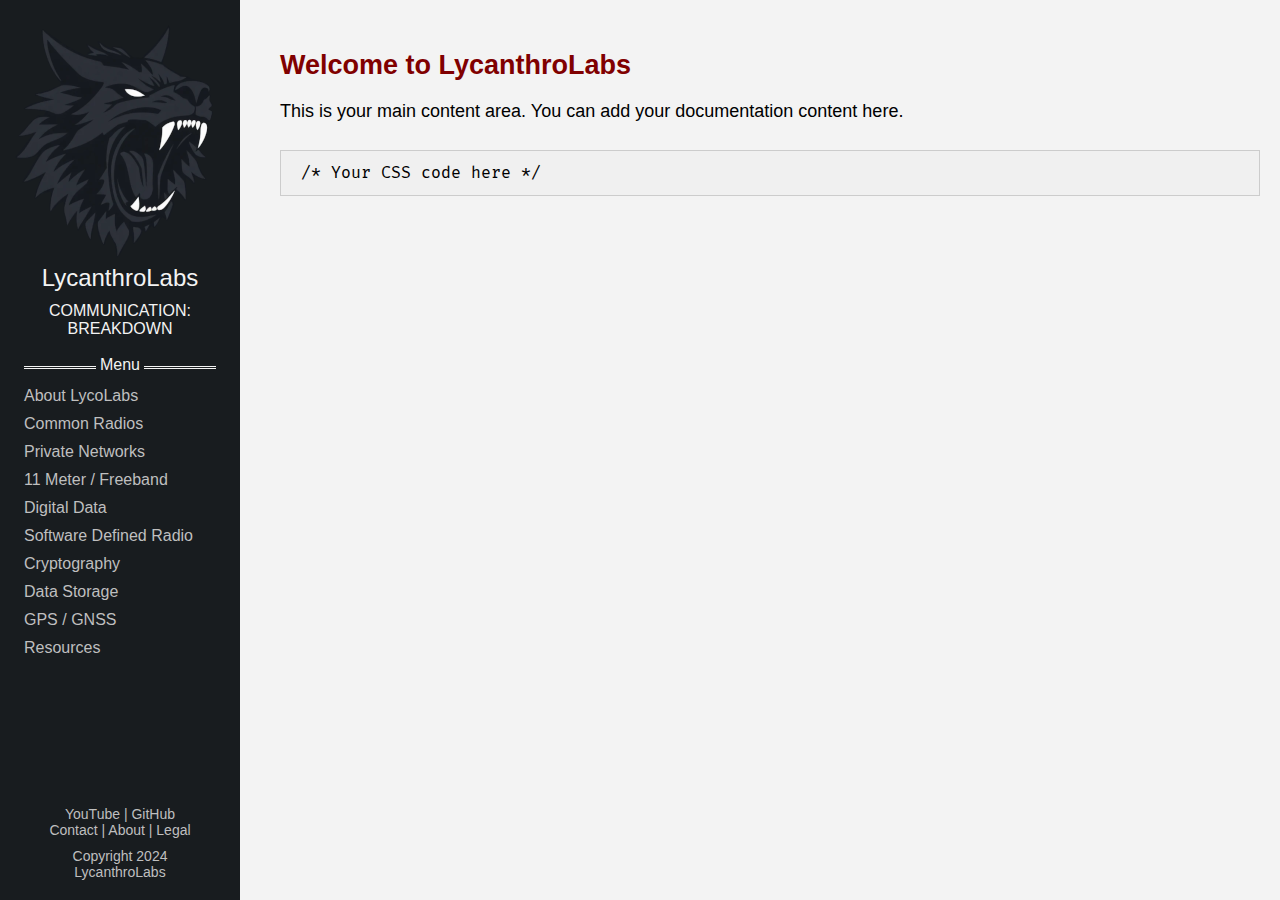
<file: index.html>
<!DOCTYPE html>
<html lang="en">
<head>
    <meta charset="UTF-8">
    <meta name="viewport" content="width=device-width, initial-scale=1.0">
    <title>LycanthroLabs : Data Storage</title>
    <link rel="icon" type="image/png" href="./images/teeth.png" />
    <link rel="stylesheet" href="styles.css">

</head>
<body>
    <aside>
        <nav>
        <img src="images/TopLogo.png" width="220" height="240" alt="">
        <div class="banner">LycanthroLabs</div>
        <div class="banner_small">COMMUNICATION:<br>BREAKDOWN</div>
        <hr>
            <ul>
                <li><a href="about.html">About LycoLabs</a></li>
                <li><a href="cots_radios.html">Common Radios</a></li>
                <li><a href="private_net.html">Private Networks</a></li>
                <li><a href="freeband.html">11 Meter / Freeband</a></li>
                <li><a href="digital_data.html">Digital Data</a></li>
                <li><a href="sdr.html">Software Defined Radio</a></li>
                <li><a href="cryptography.html">Cryptography</a></li>
                <li><a href="data_storage.html">Data Storage</a></li>
                <li><a href="gps_gnss.html">GPS / GNSS</a></li>
                <li><a href="resources.html">Resources</a></li>
            </ul>
        </nav>
        <footer>
			<a href="https://www.youtube.com/@LycanthroLabs">YouTube</a> | <a href="https://github.com/LycoLabs">GitHub</a><br />
            <a href="contact.html">Contact</a> | <a href="about_dmr.html">About</a> | <a href="legal.html">Legal</a>
            <p>Copyright 2024<br>LycanthroLabs</p>
        </footer>
    </aside>
    <main>
        <h2>Welcome to LycanthroLabs</h2>
        <p>This is your main content area. You can add your documentation content here.</p>
        <pre><code class="language-css"> /* Your CSS code here */ </code></pre>
    </main>
</body>
</html>
</file>
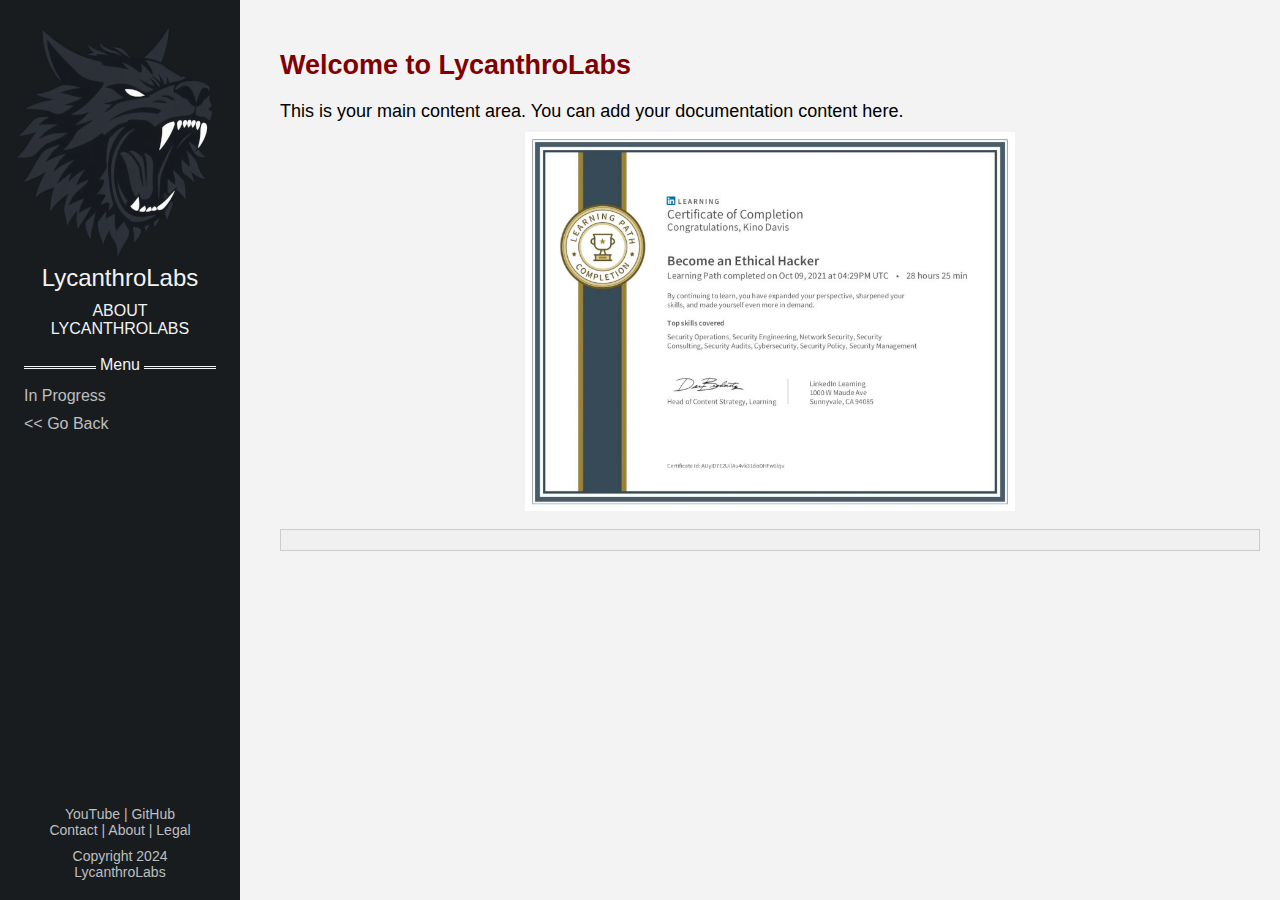
<file: about.html>
<!DOCTYPE html>
<html lang="en">
<head>
    <meta charset="UTF-8">
    <meta name="viewport" content="width=device-width, initial-scale=1.0">
    <title>LycanthroLabs: About</title>
    <link rel="icon" type="image/png" href="./images/teeth.png" />
    <link rel="stylesheet" href="styles.css">

</head>
<body>
    <aside>
        <nav>
        <a href="index.html">
            <img src="images/TopLogo.png" width="220" height="240" alt="">
        </a>
        <div class="banner">LycanthroLabs</div>
        <div class="banner_small">ABOUT<br>LYCANTHROLABS</div>
        <hr>
            <ul>
                <li><a href="#">In Progress</a></li>
                <li><a href="index.html"><< Go Back</a></li>
            </ul>
        </nav>
        <footer>
			<a href="https://www.youtube.com/@LycanthroLabs">YouTube</a> | <a href="https://github.com/LycoLabs">GitHub</a><br />
            <a href="contact.html">Contact</a> | <a href="about_dmr.html">About</a> | <a href="legal.html">Legal</a>
            <p>Copyright 2024<br>LycanthroLabs</p>
        </footer>
    </aside>
    <main>
        <h2>Welcome to LycanthroLabs</h2>
        <p>This is your main content area. You can add your documentation content here.</p>
        <img src="images/linkedinHacker.jpg" alt="LinkedIn Ethical Hacker Certificate" class="center">
        <pre><code></code></pre>
    </main>
</body>
</html>
</file>
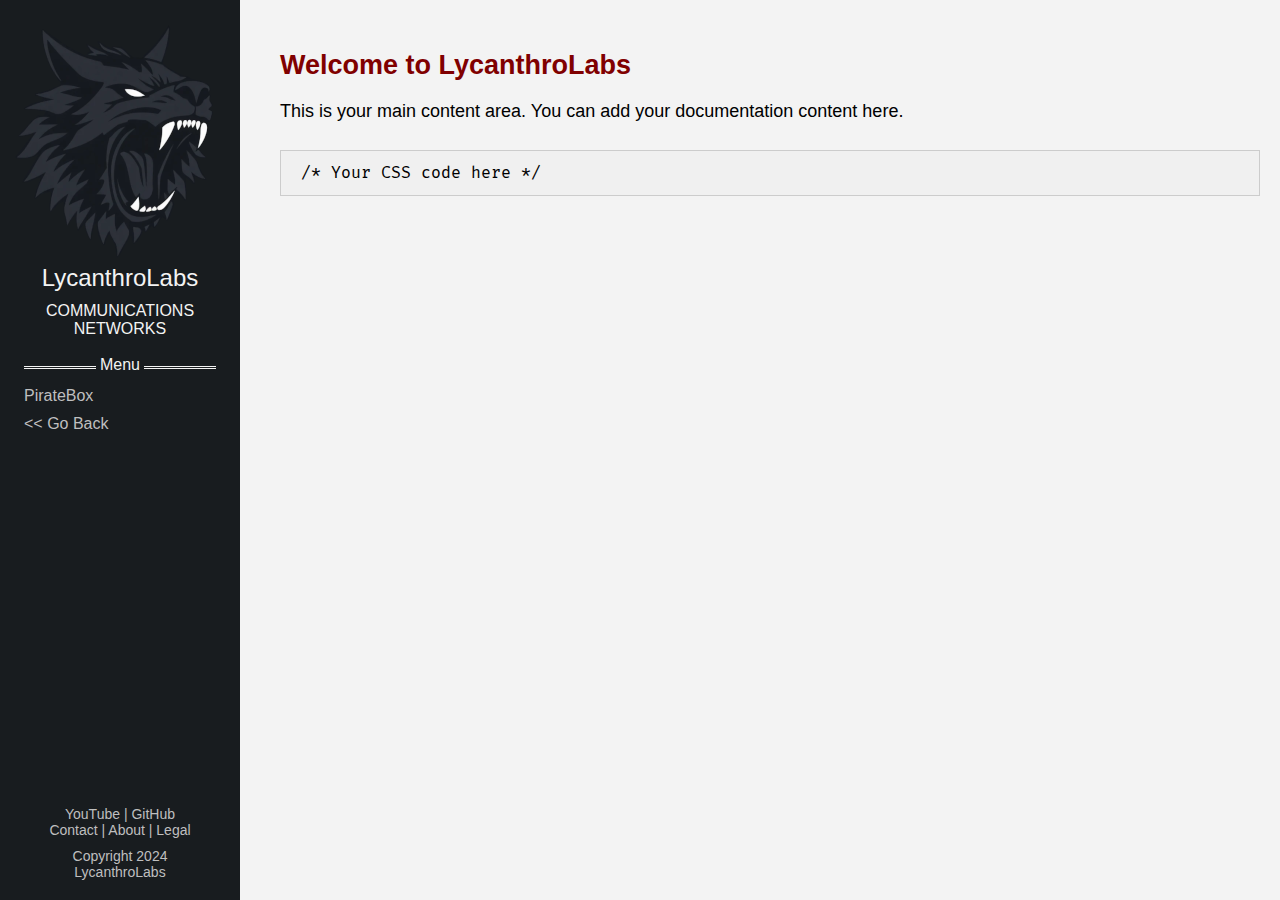
<file: comms_net.html>
<!DOCTYPE html>
<html lang="en">
<head>
    <meta charset="UTF-8">
    <meta name="viewport" content="width=device-width, initial-scale=1.0">
    <title>LycanthroLabs: Comms Networks</title>
    <link rel="icon" type="image/png" href="./images/teeth.png" />
    <link rel="stylesheet" href="styles.css">

</head>
<body>
    <aside>
        <nav>
        <a href="index.html">
            <img src="images/TopLogo.png" width="220" height="240" alt="">
        </a>
        <div class="banner">LycanthroLabs</div>
        <div class="banner_small">COMMUNICATIONS<br>NETWORKS</div>
        <hr>
            <ul>
                <li><a href="#">PirateBox</a></li>
                <li><a href="index.html"><< Go Back</a></li>
            </ul>
        </nav>
        <footer>
			<a href="https://www.youtube.com/@LycanthroLabs">YouTube</a> | <a href="https://github.com/LycoLabs">GitHub</a><br />
            <a href="contact.html">Contact</a> | <a href="about_dmr.html">About</a> | <a href="legal.html">Legal</a>
            <p>Copyright 2024<br>LycanthroLabs</p>
        </footer>
    </aside>
    <main>
        <h2>Welcome to LycanthroLabs</h2>
        <p>This is your main content area. You can add your documentation content here.</p>
        <pre><code class="language-css"> /* Your CSS code here */ </code></pre>
    </main>
</body>
</html>
</file>
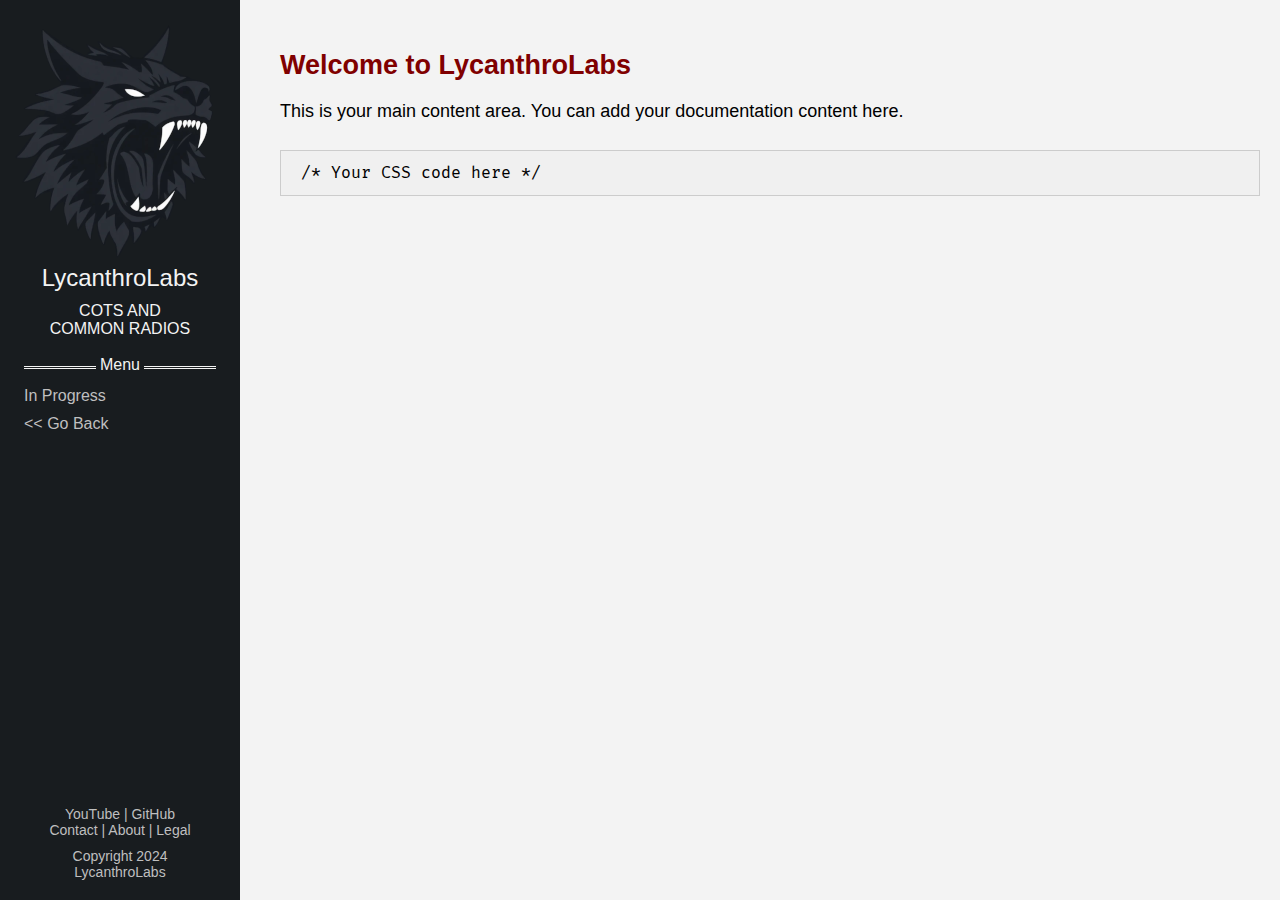
<file: cots_radios.html>
<!DOCTYPE html>
<html lang="en">
<head>
    <meta charset="UTF-8">
    <meta name="viewport" content="width=device-width, initial-scale=1.0">
    <title>LycanthroLabs: COTS Radios</title>
    <link rel="icon" type="image/png" href="./images/teeth.png" />
    <link rel="stylesheet" href="styles.css">

</head>
<body>
    <aside>
        <nav>
        <a href="index.html">
            <img src="images/TopLogo.png" width="220" height="240" alt="">
        </a>
        <div class="banner">LycanthroLabs</div>
        <div class="banner_small">COTS AND<br>COMMON RADIOS</div>
        <hr>
            <ul>
                <li><a href="#">In Progress</a></li>
                <li><a href="index.html"><< Go Back</a></li>
            </ul>
        </nav>
        <footer>
			<a href="https://www.youtube.com/@LycanthroLabs">YouTube</a> | <a href="https://github.com/LycoLabs">GitHub</a><br />
            <a href="contact.html">Contact</a> | <a href="about_dmr.html">About</a> | <a href="legal.html">Legal</a>
            <p>Copyright 2024<br>LycanthroLabs</p>
        </footer>
    </aside>
    <main>
        <h2>Welcome to LycanthroLabs</h2>
        <p>This is your main content area. You can add your documentation content here.</p>
        <pre><code class="language-css"> /* Your CSS code here */ </code></pre>
    </main>
</body>
</html>
</file>
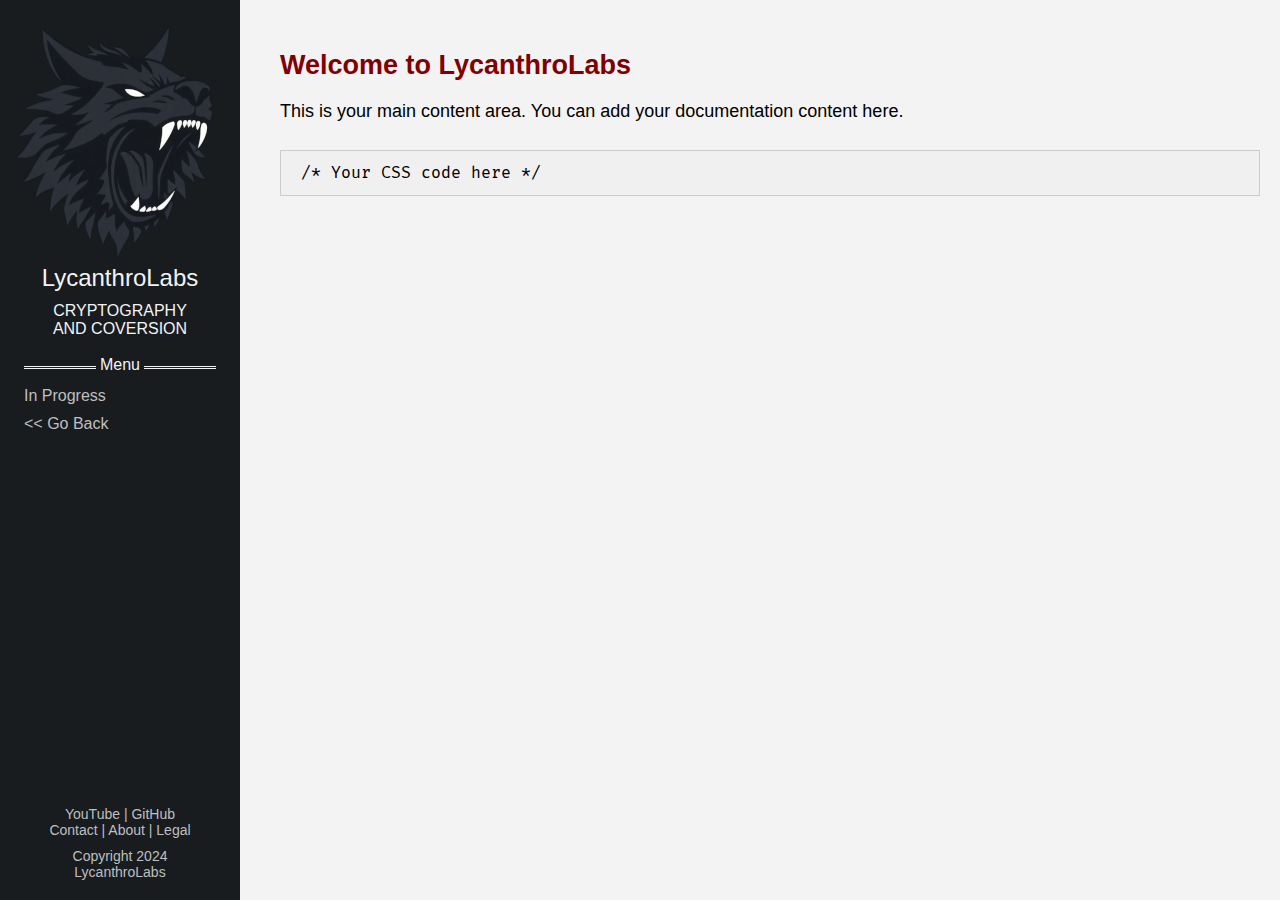
<file: cryptography.html>
<!DOCTYPE html>
<html lang="en">
<head>
    <meta charset="UTF-8">
    <meta name="viewport" content="width=device-width, initial-scale=1.0">
    <title>LycanthroLabs: Crypto and Coversion</title>
    <link rel="icon" type="image/png" href="./images/teeth.png" />
    <link rel="stylesheet" href="styles.css">

</head>
<body>
    <aside>
        <nav>
        <a href="index.html">
            <img src="images/TopLogo.png" width="220" height="240" alt="">
        </a>
        <div class="banner">LycanthroLabs</div>
        <div class="banner_small">CRYPTOGRAPHY<br>AND COVERSION</div>
        <hr>
            <ul>
                <li><a href="#">In Progress</a></li>
                <li><a href="index.html"><< Go Back</a></li>
            </ul>
        </nav>
        <footer>
			<a href="https://www.youtube.com/@LycanthroLabs">YouTube</a> | <a href="https://github.com/LycoLabs">GitHub</a><br />
            <a href="contact.html">Contact</a> | <a href="about_dmr.html">About</a> | <a href="legal.html">Legal</a>
            <p>Copyright 2024<br>LycanthroLabs</p>
        </footer>
    </aside>
    <main>
        <h2>Welcome to LycanthroLabs</h2>
        <p>This is your main content area. You can add your documentation content here.</p>
        <pre><code class="language-css"> /* Your CSS code here */ </code></pre>
    </main>
</body>
</html>
</file>
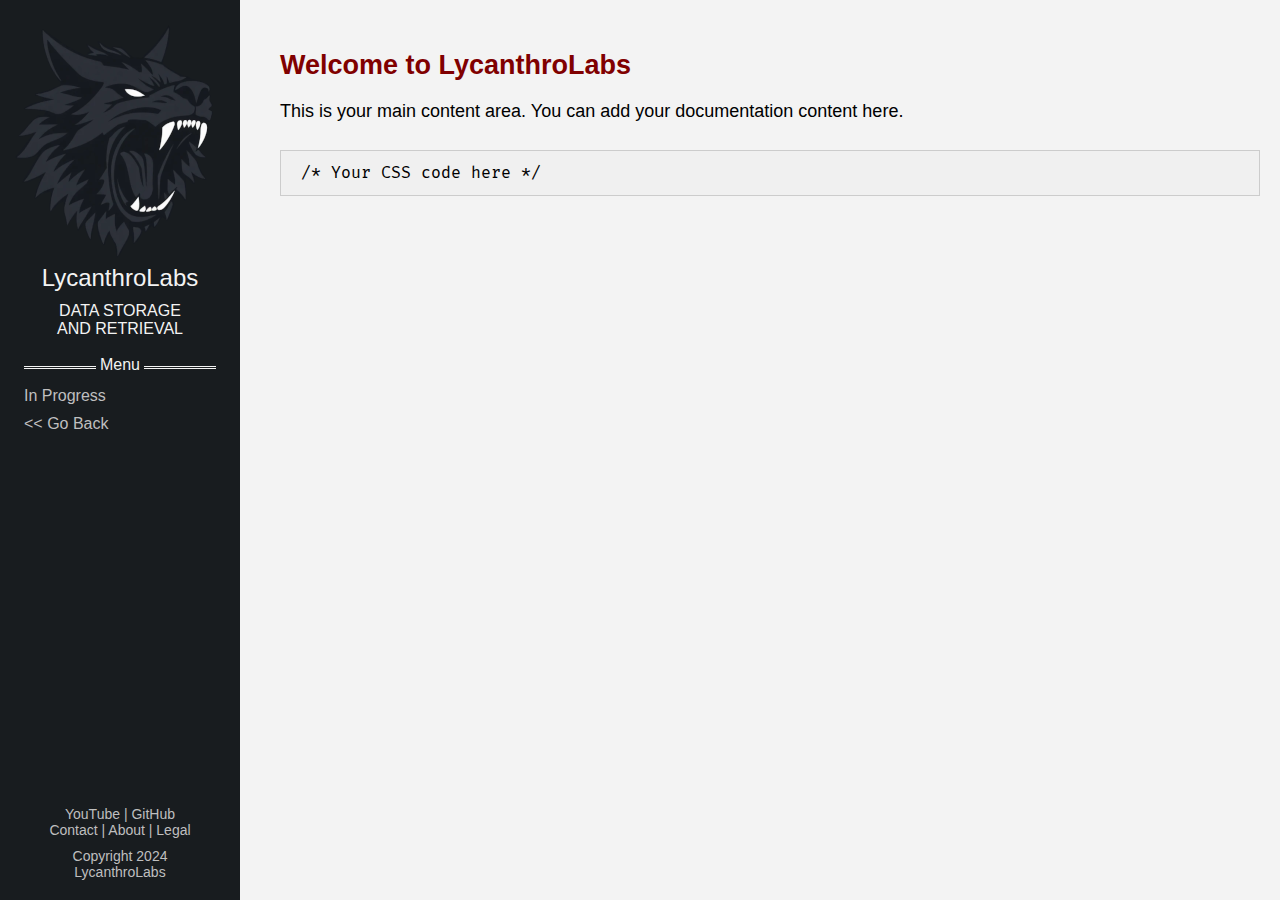
<file: data_storage.html>
<!DOCTYPE html>
<html lang="en">
<head>
    <meta charset="UTF-8">
    <meta name="viewport" content="width=device-width, initial-scale=1.0">
    <title>LycanthroLabs: Data Storage</title>
    <link rel="icon" type="image/png" href="./images/teeth.png" />
    <link rel="stylesheet" href="styles.css">

</head>
<body>
    <aside>
        <nav>
        <a href="index.html">
            <img src="images/TopLogo.png" width="220" height="240" alt="">
        </a>
        <div class="banner">LycanthroLabs</div>
        <div class="banner_small">DATA STORAGE<br>AND RETRIEVAL</div>
        <hr>
            <ul>
                <li><a href="#">In Progress</a></li>
                <li><a href="index.html"><< Go Back</a></li>
            </ul>
        </nav>
        <footer>
			<a href="https://www.youtube.com/@LycanthroLabs">YouTube</a> | <a href="https://github.com/LycoLabs">GitHub</a><br />
            <a href="contact.html">Contact</a> | <a href="about_dmr.html">About</a> | <a href="legal.html">Legal</a>
            <p>Copyright 2024<br>LycanthroLabs</p>
        </footer>
    </aside>
    <main>
        <h2>Welcome to LycanthroLabs</h2>
        <p>This is your main content area. You can add your documentation content here.</p>
        <pre><code class="language-css"> /* Your CSS code here */ </code></pre>
    </main>
</body>
</html>
</file>
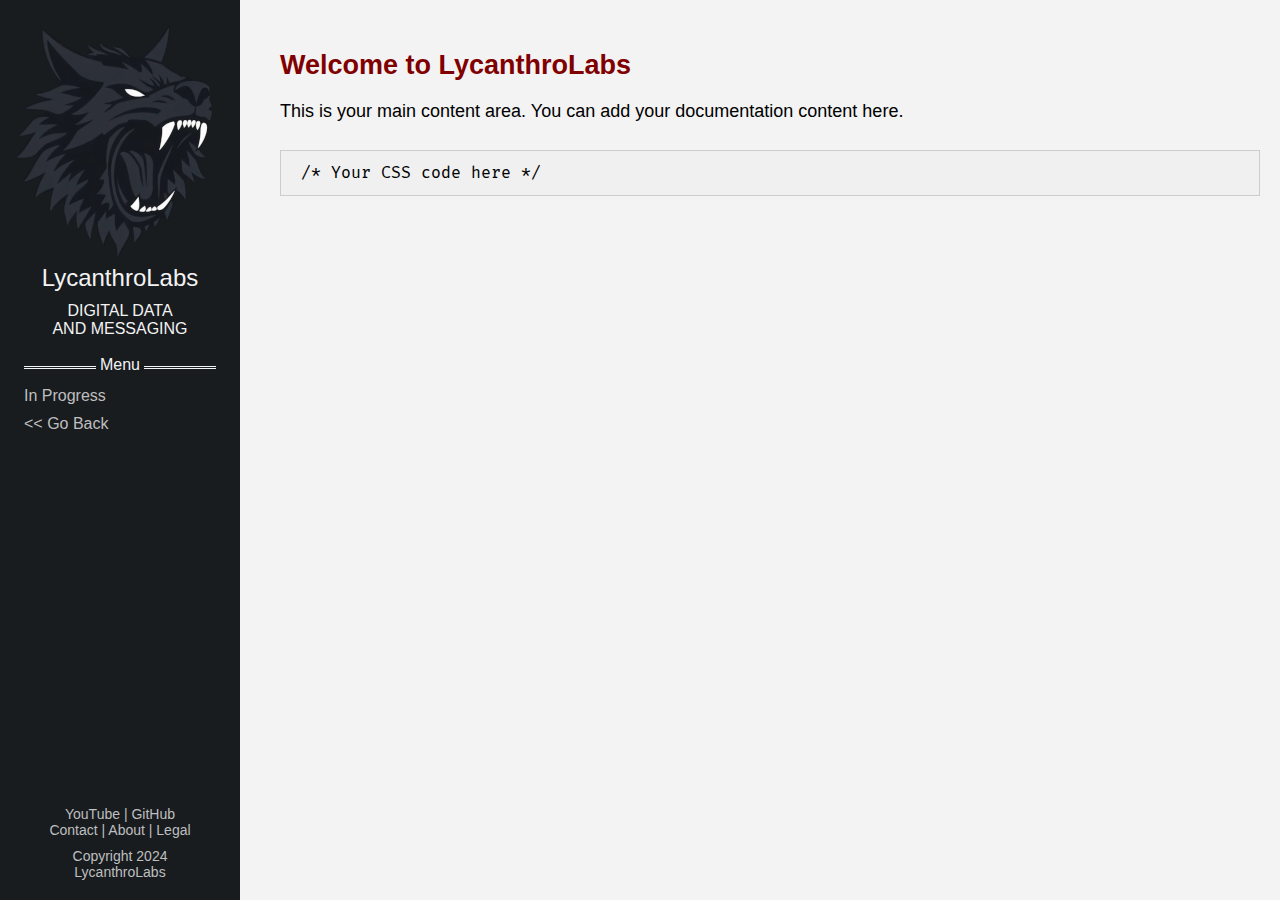
<file: digital_data.html>
<!DOCTYPE html>
<html lang="en">
<head>
    <meta charset="UTF-8">
    <meta name="viewport" content="width=device-width, initial-scale=1.0">
    <title>LycanthroLabs: Digital Data</title>
    <link rel="icon" type="image/png" href="./images/teeth.png" />
    <link rel="stylesheet" href="styles.css">

</head>
<body>
    <aside>
        <nav>
        <a href="index.html">
            <img src="images/TopLogo.png" width="220" height="240" alt="">
        </a>
        <div class="banner">LycanthroLabs</div>
        <div class="banner_small">DIGITAL DATA<br>AND MESSAGING</div>
        <hr>
            <ul>
                <li><a href="#">In Progress</a></li>
                <li><a href="index.html"><< Go Back</a></li>
            </ul>
        </nav>
        <footer>
			<a href="https://www.youtube.com/@LycanthroLabs">YouTube</a> | <a href="https://github.com/LycoLabs">GitHub</a><br />
            <a href="contact.html">Contact</a> | <a href="about_dmr.html">About</a> | <a href="legal.html">Legal</a>
            <p>Copyright 2024<br>LycanthroLabs</p>
        </footer>
    </aside>
    <main>
        <h2>Welcome to LycanthroLabs</h2>
        <p>This is your main content area. You can add your documentation content here.</p>
        <pre><code class="language-css"> /* Your CSS code here */ </code></pre>
    </main>
</body>
</html>
</file>
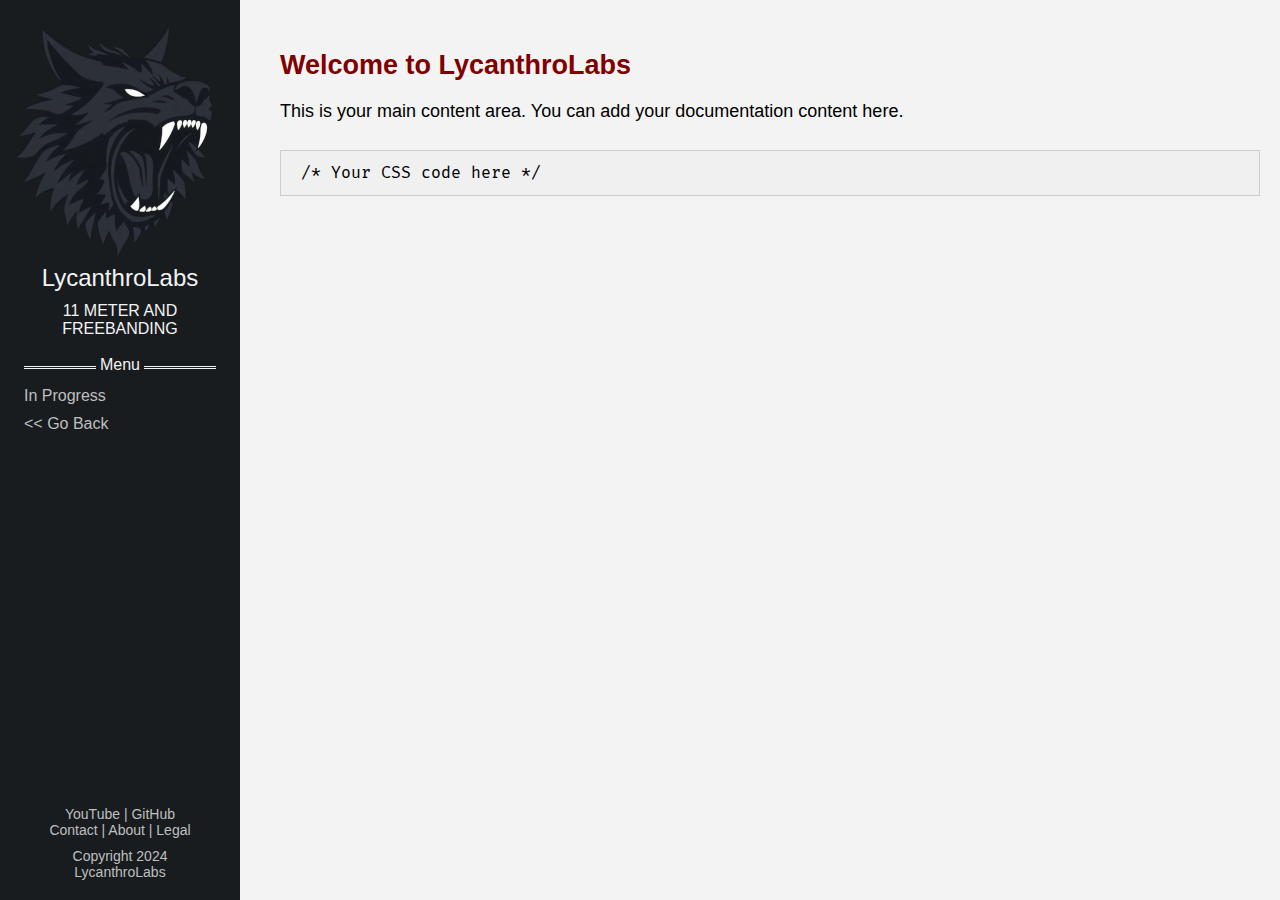
<file: freeband.html>
<!DOCTYPE html>
<html lang="en">
<head>
    <meta charset="UTF-8">
    <meta name="viewport" content="width=device-width, initial-scale=1.0">
    <title>LycanthroLabs: Freebanding</title>
    <link rel="icon" type="image/png" href="./images/teeth.png" />
    <link rel="stylesheet" href="styles.css">

</head>
<body>
    <aside>
        <nav>
        <a href="index.html">
            <img src="images/TopLogo.png" width="220" height="240" alt="">
        </a>
        <div class="banner">LycanthroLabs</div>
        <div class="banner_small">11 METER AND<br>FREEBANDING</div>
        <hr>
            <ul>
                <li><a href="#">In Progress</a></li>
                <li><a href="index.html"><< Go Back</a></li>
            </ul>
        </nav>
        <footer>
			<a href="https://www.youtube.com/@LycanthroLabs">YouTube</a> | <a href="https://github.com/LycoLabs">GitHub</a><br />
            <a href="contact.html">Contact</a> | <a href="about_dmr.html">About</a> | <a href="legal.html">Legal</a>
            <p>Copyright 2024<br>LycanthroLabs</p>
        </footer>
    </aside>
    <main>
        <h2>Welcome to LycanthroLabs</h2>
        <p>This is your main content area. You can add your documentation content here.</p>
        <pre><code class="language-css"> /* Your CSS code here */ </code></pre>
    </main>
</body>
</html>
</file>
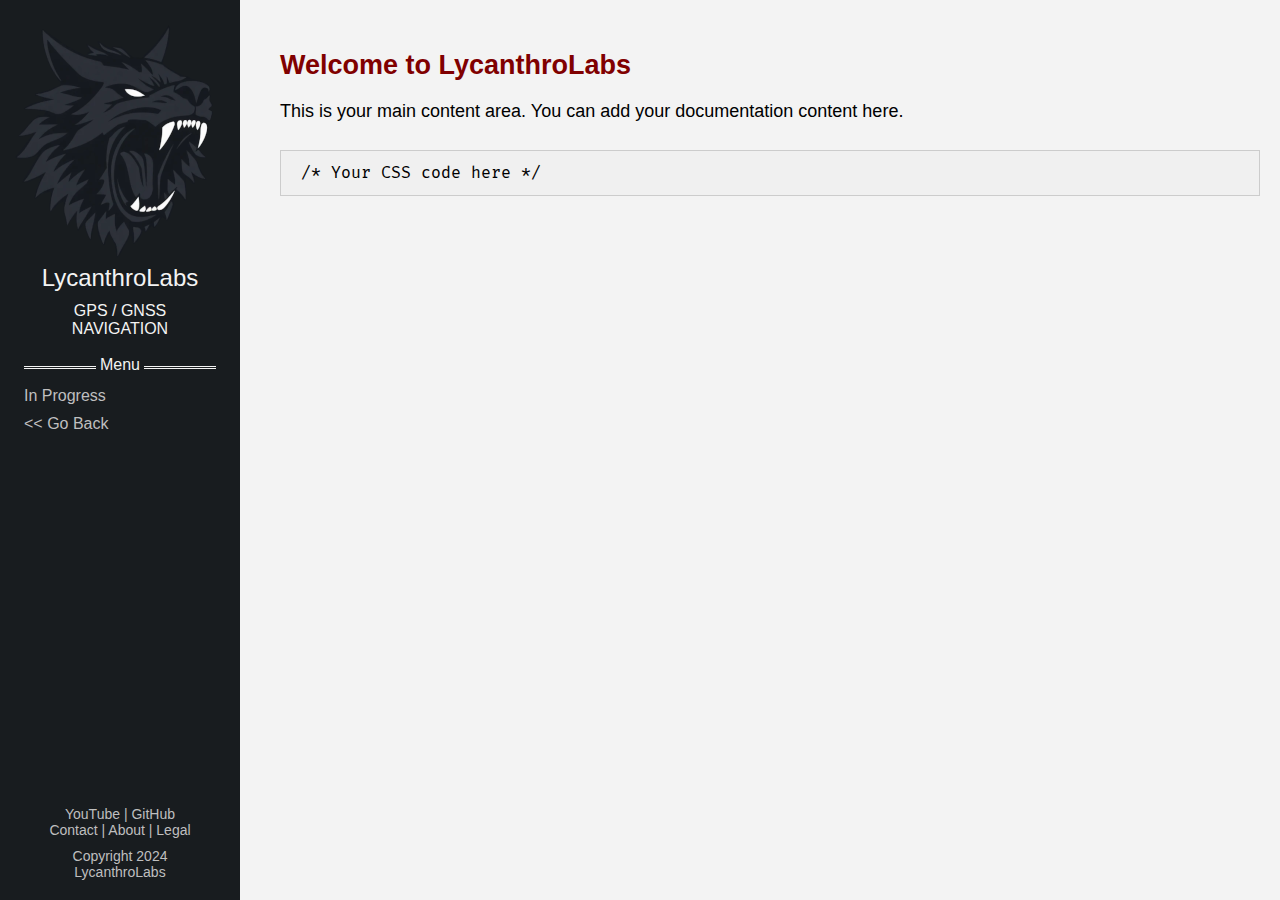
<file: gps_gnss.html>
<!DOCTYPE html>
<html lang="en">
<head>
    <meta charset="UTF-8">
    <meta name="viewport" content="width=device-width, initial-scale=1.0">
    <title>LycanthroLabs: GPS / GNSS</title>
    <link rel="icon" type="image/png" href="./images/teeth.png" />
    <link rel="stylesheet" href="styles.css">

</head>
<body>
    <aside>
        <nav>
        <a href="index.html">
            <img src="images/TopLogo.png" width="220" height="240" alt="">
        </a>
        <div class="banner">LycanthroLabs</div>
        <div class="banner_small">GPS / GNSS<br>NAVIGATION</div>
        <hr>
            <ul>
                <li><a href="#">In Progress</a></li>
                <li><a href="index.html"><< Go Back</a></li>
            </ul>
        </nav>
        <footer>
			<a href="https://www.youtube.com/@LycanthroLabs">YouTube</a> | <a href="https://github.com/LycoLabs">GitHub</a><br />
            <a href="contact.html">Contact</a> | <a href="about_dmr.html">About</a> | <a href="legal.html">Legal</a>
            <p>Copyright 2024<br>LycanthroLabs</p>
        </footer>
    </aside>
    <main>
        <h2>Welcome to LycanthroLabs</h2>
        <p>This is your main content area. You can add your documentation content here.</p>
        <pre><code class="language-css"> /* Your CSS code here */ </code></pre>
    </main>
</body>
</html>
</file>
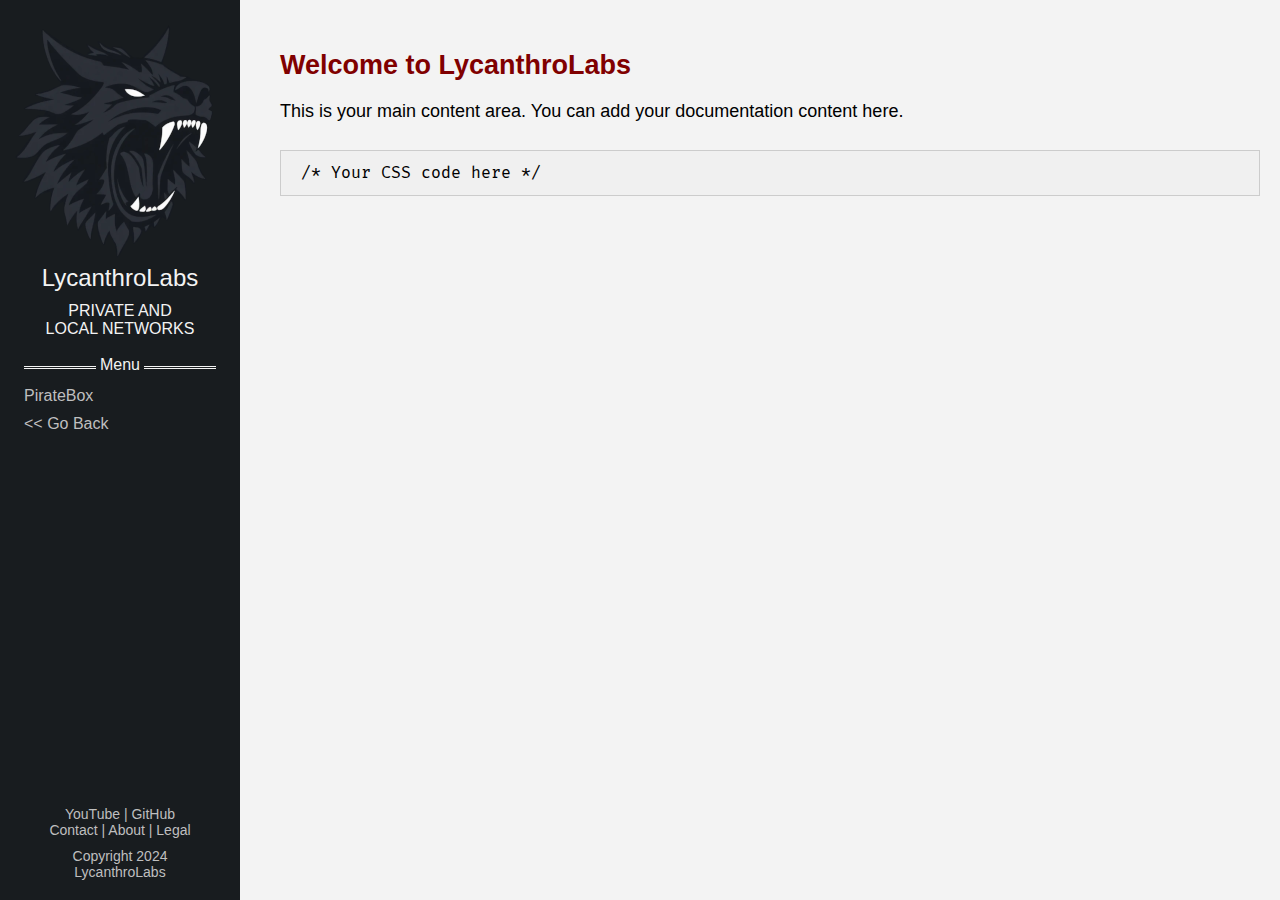
<file: private_net.html>
<!DOCTYPE html>
<html lang="en">
<head>
    <meta charset="UTF-8">
    <meta name="viewport" content="width=device-width, initial-scale=1.0">
    <title>LycanthroLabs: Private Networks</title>
    <link rel="icon" type="image/png" href="./images/teeth.png" />
    <link rel="stylesheet" href="styles.css">

</head>
<body>
    <aside>
        <nav>
        <a href="index.html">
            <img src="images/TopLogo.png" width="220" height="240" alt="">
        </a>
        <div class="banner">LycanthroLabs</div>
        <div class="banner_small">PRIVATE AND<br>LOCAL NETWORKS</div>
        <hr>
            <ul>
                <li><a href="#">PirateBox</a></li>
                <li><a href="index.html"><< Go Back</a></li>
            </ul>
        </nav>
        <footer>
			<a href="https://www.youtube.com/@LycanthroLabs">YouTube</a> | <a href="https://github.com/LycoLabs">GitHub</a><br />
            <a href="contact.html">Contact</a> | <a href="about_dmr.html">About</a> | <a href="legal.html">Legal</a>
            <p>Copyright 2024<br>LycanthroLabs</p>
        </footer>
    </aside>
    <main>
        <h2>Welcome to LycanthroLabs</h2>
        <p>This is your main content area. You can add your documentation content here.</p>
        <pre><code class="language-css"> /* Your CSS code here */ </code></pre>
    </main>
</body>
</html>
</file>
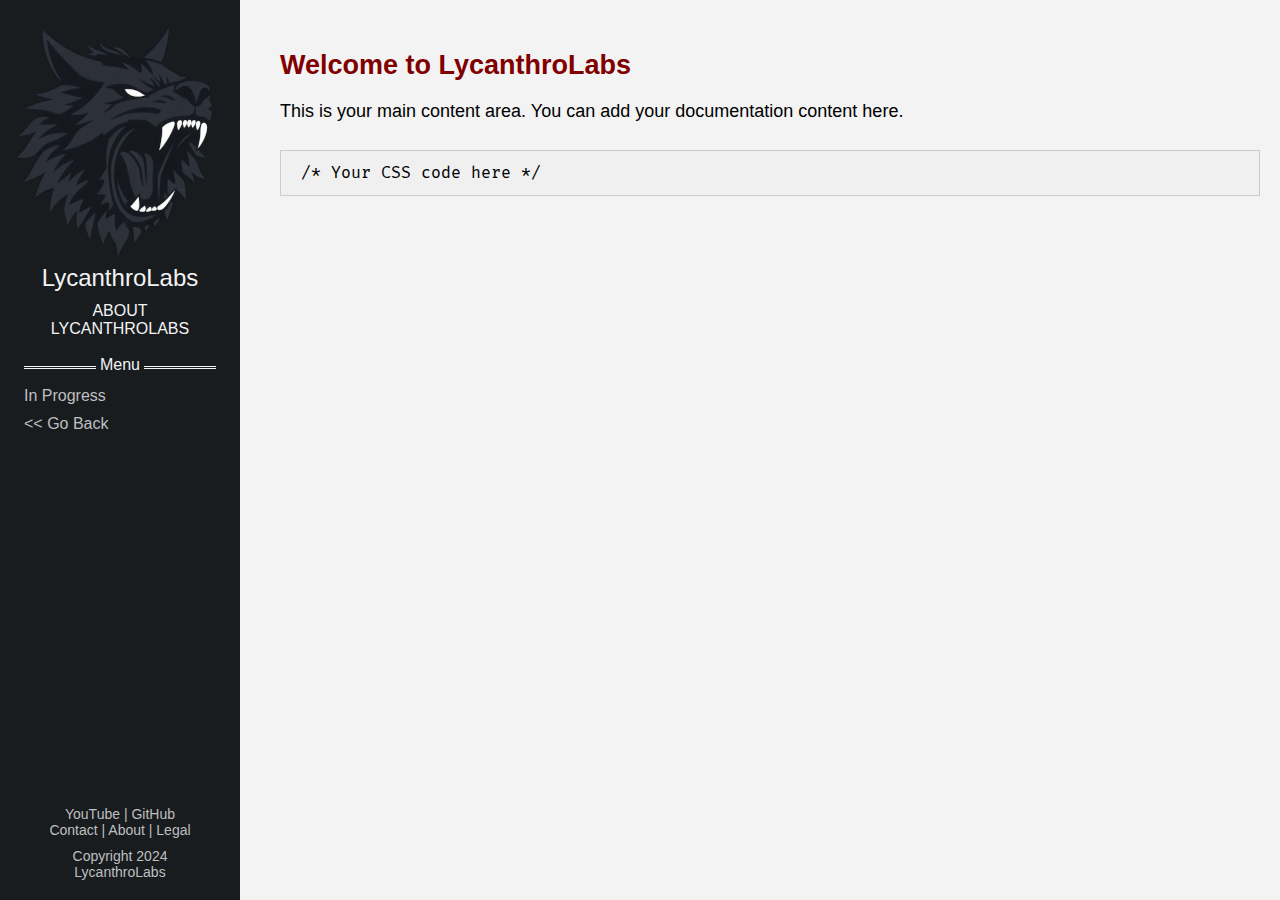
<file: resources.html>
<!DOCTYPE html>
<html lang="en">
<head>
    <meta charset="UTF-8">
    <meta name="viewport" content="width=device-width, initial-scale=1.0">
    <title>LycanthroLabs: About</title>
    <link rel="icon" type="image/png" href="./images/teeth.png" />
    <link rel="stylesheet" href="styles.css">

</head>
<body>
    <aside>
        <nav>
        <a href="index.html">
            <img src="images/TopLogo.png" width="220" height="240" alt="">
        </a>
        <div class="banner">LycanthroLabs</div>
        <div class="banner_small">ABOUT<br>LYCANTHROLABS</div>
        <hr>
            <ul>
                <li><a href="#">In Progress</a></li>
                <li><a href="index.html"><< Go Back</a></li>
            </ul>
        </nav>
        <footer>
			<a href="https://www.youtube.com/@LycanthroLabs">YouTube</a> | <a href="https://github.com/LycoLabs">GitHub</a><br />
            <a href="contact.html">Contact</a> | <a href="about_dmr.html">About</a> | <a href="legal.html">Legal</a>
            <p>Copyright 2024<br>LycanthroLabs</p>
        </footer>
    </aside>
    <main>
        <h2>Welcome to LycanthroLabs</h2>
        <p>This is your main content area. You can add your documentation content here.</p>
        <pre><code class="language-css"> /* Your CSS code here */ </code></pre>
    </main>
</body>
</html>
</file>
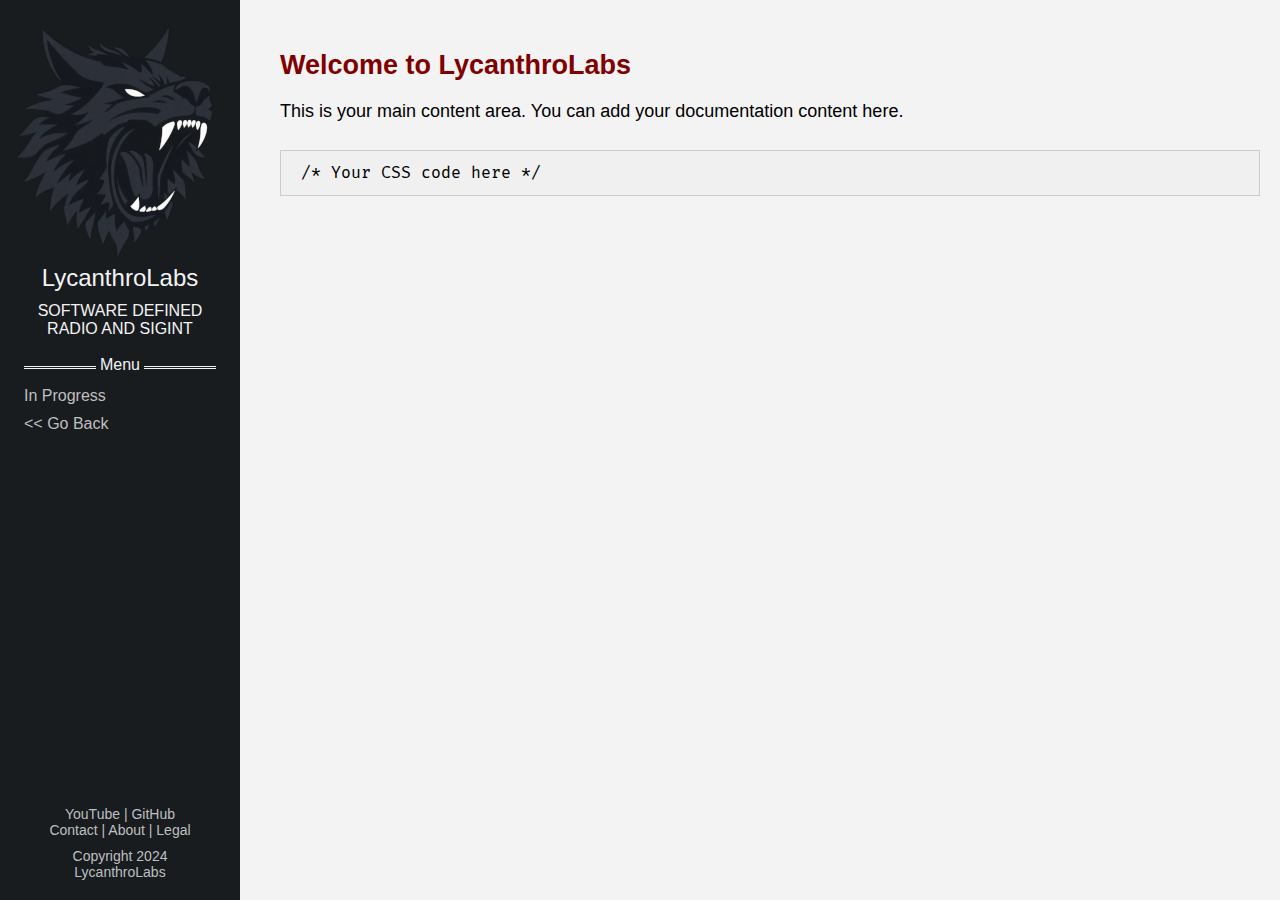
<file: sdr.html>
<!DOCTYPE html>
<html lang="en">
<head>
    <meta charset="UTF-8">
    <meta name="viewport" content="width=device-width, initial-scale=1.0">
    <title>LycanthroLabs: SDR and SIGINT</title>
    <link rel="icon" type="image/png" href="./images/teeth.png" />
    <link rel="stylesheet" href="styles.css">

</head>
<body>
    <aside>
        <nav>
        <a href="index.html">
            <img src="images/TopLogo.png" width="220" height="240" alt="">
        </a>
        <div class="banner">LycanthroLabs</div>
        <div class="banner_small">SOFTWARE DEFINED<br>RADIO AND SIGINT</div>
        <hr>
            <ul>
                <li><a href="#">In Progress</a></li>
                <li><a href="index.html"><< Go Back</a></li>
            </ul>
        </nav>
        <footer>
			<a href="https://www.youtube.com/@LycanthroLabs">YouTube</a> | <a href="https://github.com/LycoLabs">GitHub</a><br />
            <a href="contact.html">Contact</a> | <a href="about_dmr.html">About</a> | <a href="legal.html">Legal</a>
            <p>Copyright 2024<br>LycanthroLabs</p>
        </footer>
    </aside>
    <main>
        <h2>Welcome to LycanthroLabs</h2>
        <p>This is your main content area. You can add your documentation content here.</p>
        <pre><code class="language-css"> /* Your CSS code here */ </code></pre>
    </main>
</body>
</html>
</file>
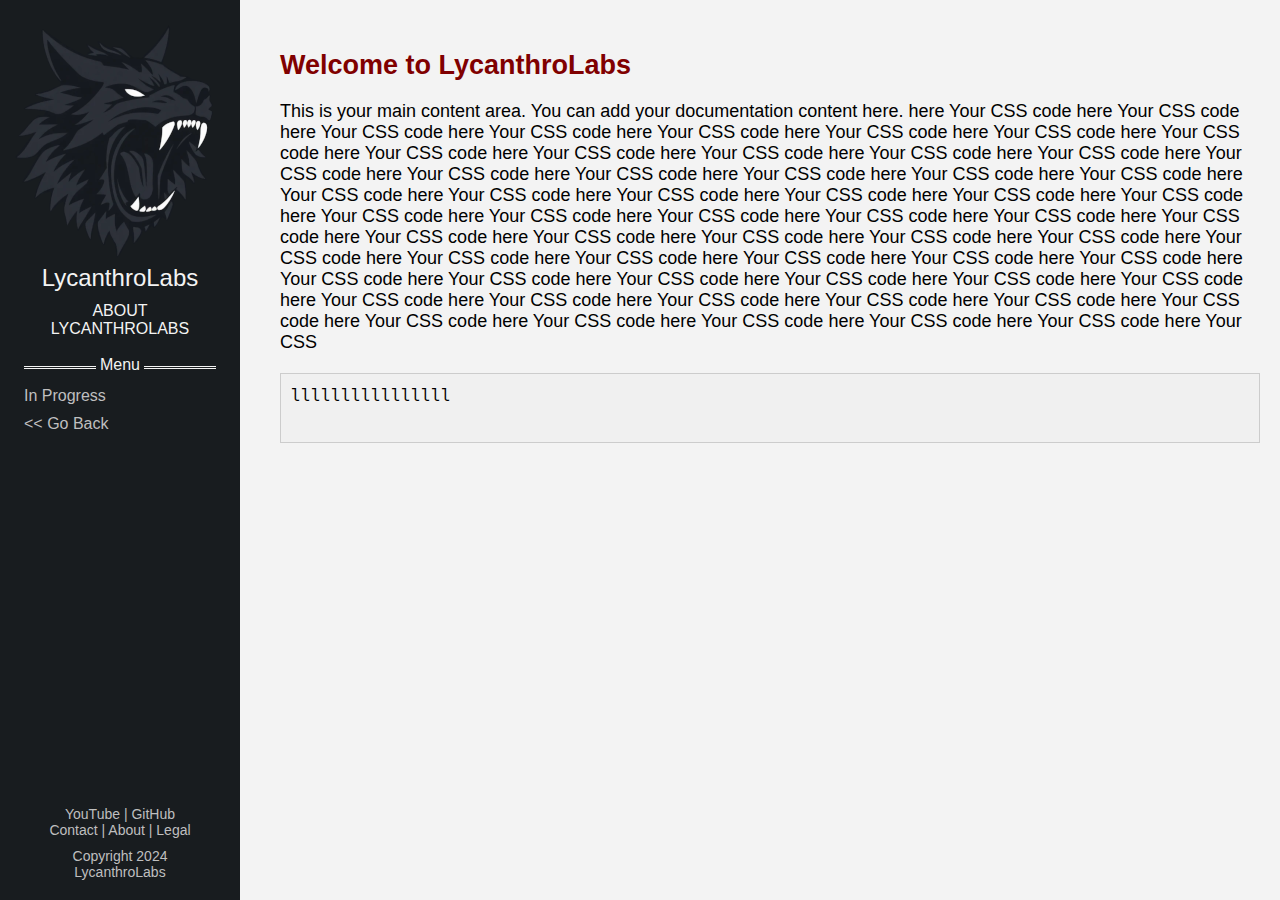
<file: template.html>
<!DOCTYPE html>
<html lang="en">
<head>
    <meta charset="UTF-8">
    <meta name="viewport" content="width=device-width, initial-scale=1.0">
    <title>LycanthroLabs: About</title>
    <link rel="icon" type="image/png" href="./images/teeth.png" />
    <link rel="stylesheet" href="styles.css">
</head>
<body>
    <aside>
        <nav>
        <a href="index.html">
            <img src="images/TopLogo.png" width="220" height="240" alt="">
        </a>
        <div class="banner">LycanthroLabs</div>
        <div class="banner_small">ABOUT<br>LYCANTHROLABS</div>
        <hr>
            <ul>
                <li><a href="#">In Progress</a></li>
                <li><a href="index.html"><< Go Back</a></li>
            </ul>
        </nav>
        <footer>
			<a href="https://www.youtube.com/@LycanthroLabs">YouTube</a> | <a href="https://github.com/LycoLabs">GitHub</a><br />
            <a href="contact.html">Contact</a> | <a href="about_dmr.html">About</a> | <a href="legal.html">Legal</a>
            <p>Copyright 2024<br>LycanthroLabs</p>
        </footer>
    </aside>
    <main>
        <h2>Welcome to LycanthroLabs</h2>
        <p>This is your main content area. You can add your documentation content here. here Your CSS code here Your CSS code here Your CSS code here Your CSS code here Your CSS code here Your CSS code here Your CSS code here Your CSS code here Your CSS code here Your CSS code here Your CSS code here Your CSS code here Your CSS code here Your CSS code here Your CSS code here Your CSS code here Your CSS code here Your CSS code here Your CSS code here Your CSS code here Your CSS code here Your CSS code here Your CSS code here Your CSS code here Your CSS code here Your CSS code here Your CSS code here Your CSS code here Your CSS code here Your CSS code here Your CSS code here Your CSS code here Your CSS code here Your CSS code here Your CSS code here Your CSS code here Your CSS code here Your CSS code here Your CSS code here Your CSS code here Your CSS code here Your CSS code here Your CSS code here Your CSS code here Your CSS code here Your CSS code here Your CSS code here Your CSS code here Your CSS code here Your CSS code here Your CSS code here Your CSS code here Your CSS code here Your CSS code here Your CSS code here Your CSS code here Your CSS code here Your CSS code here Your CSS code here Your CSS </p>
        <p><code>llllllllllllllll
          <?php kkkkkkkkkkkkkkkkkkk
?></code></p>
    </main>
<script>
  document.addEventListener("DOMContentLoaded", function() {
    document.querySelectorAll('code').forEach(function(block) {
      block.textContent = block.textContent
        .replace(/</g, '<')
        .replace(/>/g, '>');
    });
  });
</script>    
</body>
</html>
</file>
<file: styles.css>
@font-face {
  font-family: 'Fira Code';
  src: url('woff2/FiraCode-Regular.woff2') format('woff2'),
    url("woff/FiraCode-Regular.woff") format("woff");
  font-weight: 400;
  font-style: normal;
}

@font-face {
  font-family: InterVariable;
  font-style: normal;
  font-weight: 100 900;
  font-display: swap;
  src: url('woff2/InterVariable.woff2') format('woff2');
}

@font-face {
  font-family: InterVariable;
  font-style: italic;
  font-weight: 100 900;
  font-display: swap;
  src: url('woff2/InterVariable-Italic.woff2') format('woff2');
}

body {
    margin: 0;
    font-family: 'Inter', sans-serif;
    background-color: #f3f3f3;
}

.center {
  display: block;
  margin-left: auto;
  margin-right: auto;
  width: 50%;
}

.container {
    width: 90%;
    max-width: 1600px;
    margin: 0 auto;
    padding: 0 20px;
}

code {
  background-color: #f0f0f0; /* light gray background */
  border: 1px solid #ccc; /* thin border */
  padding: 10px; /* add some padding */
  font-family: 'Fira Code', monospace; /* use a monospace font */
  font-size: 16px; /* set font size */
  line-height: 1.5; /* adjust line height */
  white-space: pre-wrap; /* ensure code wraps properly */
  display: block; /* ensure the code block takes up full width */
  font-variant-ligatures: none; /* disable ligatures */
}

aside {
    width: 240px;
    background-color: #181c1f;
    position: fixed;
    top: 0; /* Ensures it starts at the top */
    bottom: 0; /* Ensures it stretches to the bottom */
    overflow-y: auto;
    padding-top: 20px;
    display: flex;
    flex-direction: column;
    justify-content: space-between;
}

.banner {
    font-weight: 200;
    font-size: 24px;
    color: #f3f3f3;
    text-align: center;
}

.banner_small {
    font-weight: 200;
    font-size: 16px;
    color: #f3f3f3;
    text-align: center;
    padding-top: 10px;
    padding-bottom: 20px;
}

hr {
  border: none;
  border-top: 3px double #f3f3f3;
  overflow: visible;
  text-align: center;
  height: 5px;
  width: 80%;
}

hr::after {
  background: #181c1f;
  color: #f3f3f3;
  content: 'Menu';
  padding: 0 4px;
  position: relative;
  top: -13px;
}

aside nav ul {
    list-style-type: none;
    padding: 0;
    margin: 0;
}

aside nav ul li {
    padding: 5px 24px;
}

aside nav ul li a {
    text-decoration: none;
    color: #BFBFBF;
}

aside nav ul li a:hover {
    text-decoration: underline;
    color: #f3f3f3;
}

main {
    margin-left: 260px; /* Width of the aside */
    padding: 40px 20px 20px; /* Top padding to avoid header overlap */
    max-width: 1600px;
    font-size: 18px;
    font-weight: 400;
}

p {
    margin: 0;
    padding: 10px 0;
}

h1, h2 {
    margin: 0;
    padding: 10px 0;
    color: maroon;
}


footer {
    padding: 10px;
    background-color: #181c1f;
    text-align: center;
    font-size: 14px;
    color: #BFBFBF;
}

footer a {
    text-decoration: none;
    color: #BFBFBF;
}

footer a:hover {
    text-decoration: underline;
    color: #f3f3f3;
}
</file>
